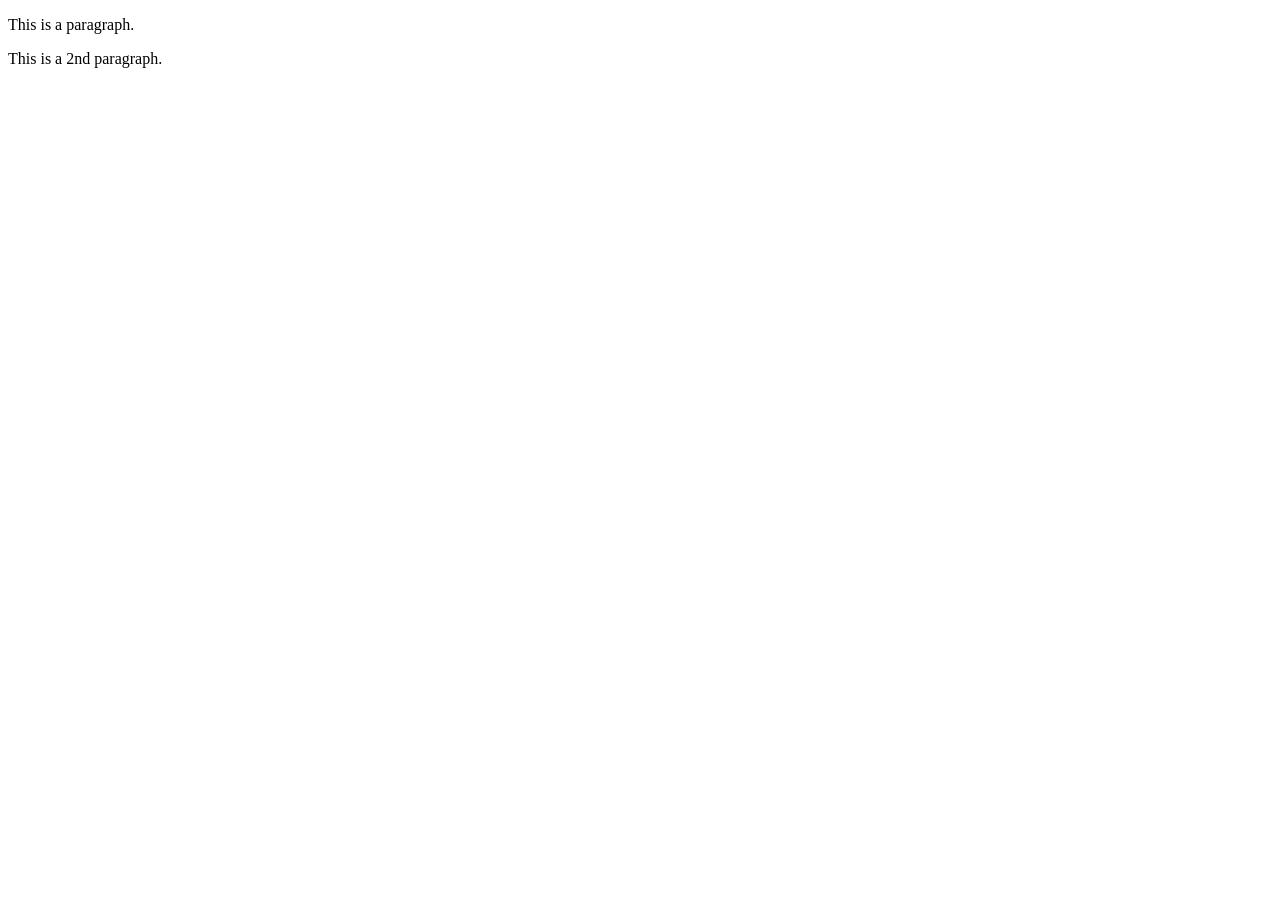
<file: INF_653/Example_Projects/index.html>
<!DOCTYPE html>
<html lang="en">
<head>
    <meta charset="UTF-8">
    <meta http-equiv="X-UA-Compatible" content="IE=edge">
    <meta name="viewport" content="width=device-width, initial-scale=1.0">
    <title>Document</title>
</head>
<body>
    <p>This is a paragraph.</p>
    <p>This is a 2nd paragraph.</p>
</body>
</html>
</file>
